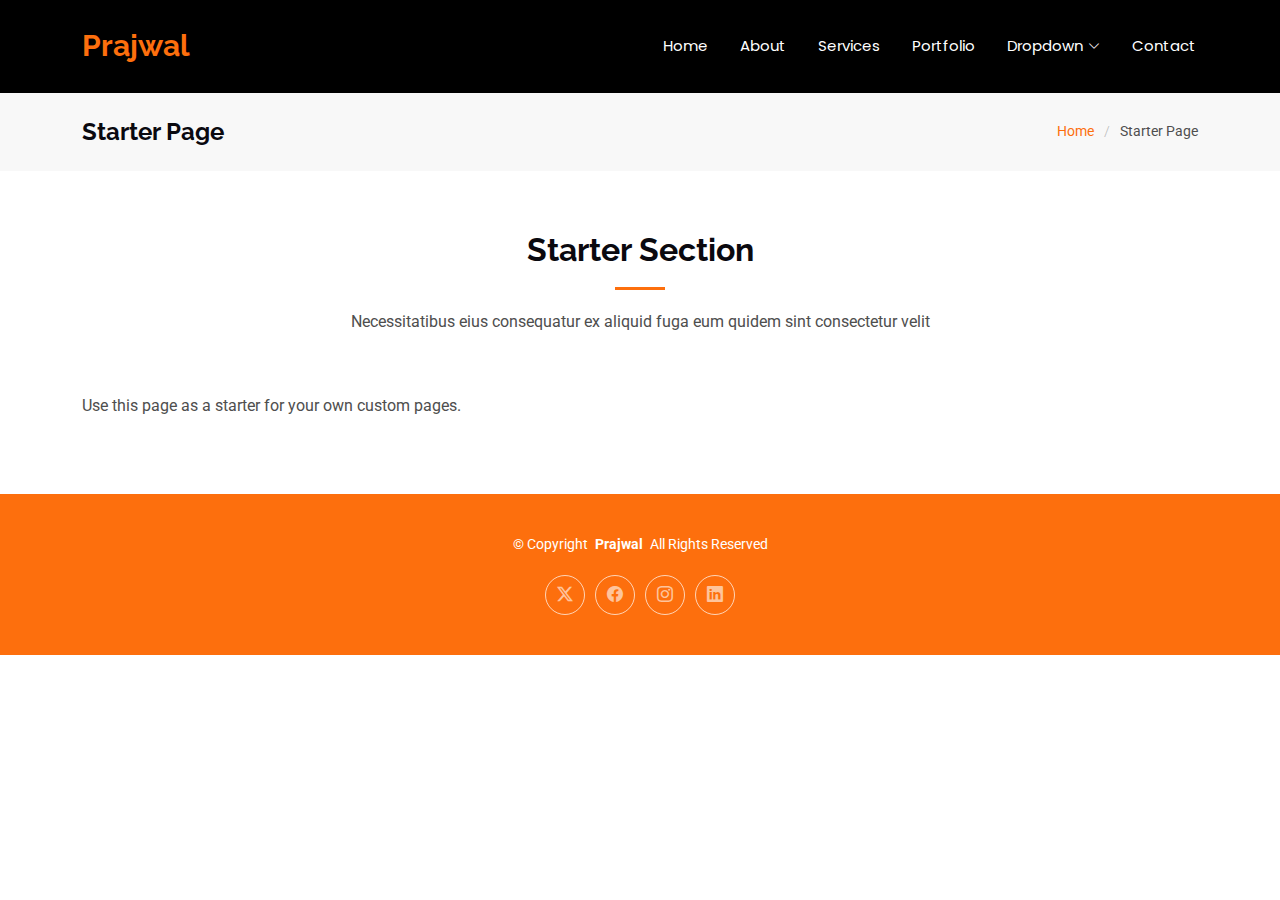
<file: starter-page.html>
<!DOCTYPE html>
<html lang="en">

<head>
  <meta charset="utf-8">
  <meta content="width=device-width, initial-scale=1.0" name="viewport">
  <title>Prajwal Kamde's Portfolio</title>
  <meta content="" name="description">
  <meta content="" name="keywords">

  <!-- Favicons -->
  <link href="assets/img/favicon.png" rel="icon">
  <link href="assets/img/apple-touch-icon.png" rel="apple-touch-icon">

  <!-- Fonts -->
  <link href="https://fonts.googleapis.com" rel="preconnect">
  <link href="https://fonts.gstatic.com" rel="preconnect" crossorigin>
  <link href="https://fonts.googleapis.com/css2?family=Roboto:ital,wght@0,100;0,300;0,400;0,500;0,700;0,900;1,100;1,300;1,400;1,500;1,700;1,900&family=Poppins:ital,wght@0,100;0,200;0,300;0,400;0,500;0,600;0,700;0,800;0,900;1,100;1,200;1,300;1,400;1,500;1,600;1,700;1,800;1,900&family=Raleway:ital,wght@0,100;0,200;0,300;0,400;0,500;0,600;0,700;0,800;0,900;1,100;1,200;1,300;1,400;1,500;1,600;1,700;1,800;1,900&display=swap" rel="stylesheet">

  <!-- Vendor CSS Files -->
  <link href="assets/vendor/bootstrap/css/bootstrap.min.css" rel="stylesheet">
  <link href="assets/vendor/bootstrap-icons/bootstrap-icons.css" rel="stylesheet">
  <link href="assets/vendor/aos/aos.css" rel="stylesheet">
  <link href="assets/vendor/glightbox/css/glightbox.min.css" rel="stylesheet">
  <link href="assets/vendor/swiper/swiper-bundle.min.css" rel="stylesheet">

  <!-- Main CSS File -->
  <link href="assets/css/main.css" rel="stylesheet">

</head>

<body class="starter-page-page">

  <header id="header" class="header d-flex align-items-center sticky-top">
    <div class="container-fluid container-xl position-relative d-flex align-items-center justify-content-between">

      <a href="index.html" class="logo d-flex align-items-center">
        <h1 class="sitename">Prajwal</h1>
      </a>

      <nav id="navmenu" class="navmenu">
        <ul>
          <li><a href="#hero">Home<br></a></li>
          <li><a href="#about">About</a></li>
          <li><a href="#services">Services</a></li>
          <li><a href="#portfolio">Portfolio</a></li>
          <li class="dropdown"><a href="#"><span>Dropdown</span> <i class="bi bi-chevron-down toggle-dropdown"></i></a>
            <ul>
              <li><a href="#">Dropdown 1</a></li>
              <li class="dropdown"><a href="#"><span>Deep Dropdown</span> <i class="bi bi-chevron-down toggle-dropdown"></i></a>
                <ul>
                  <li><a href="#">Deep Dropdown 1</a></li>
                  <li><a href="#">Deep Dropdown 2</a></li>
                  <li><a href="#">Deep Dropdown 3</a></li>
                  <li><a href="#">Deep Dropdown 4</a></li>
                  <li><a href="#">Deep Dropdown 5</a></li>
                </ul>
              </li>
              <li><a href="#">Dropdown 2</a></li>
              <li><a href="#">Dropdown 3</a></li>
              <li><a href="#">Dropdown 4</a></li>
            </ul>
          </li>
          <li><a href="#contact">Contact</a></li>
        </ul>
        <i class="mobile-nav-toggle d-xl-none bi bi-list"></i>
      </nav>

    </div>
  </header>

  <main class="main">

    <!-- Page Title -->
    <div class="page-title" data-aos="fade">
      <div class="container d-lg-flex justify-content-between align-items-center">
        <h1 class="mb-2 mb-lg-0">Starter Page</h1>
        <nav class="breadcrumbs">
          <ol>
            <li><a href="index.html">Home</a></li>
            <li class="current">Starter Page</li>
          </ol>
        </nav>
      </div>
    </div><!-- End Page Title -->

    <!-- Starter Section Section -->
    <section id="starter-section" class="starter-section section">

      <!-- Section Title -->
      <div class="container section-title" data-aos="fade-up">
        <h2>Starter Section</h2>
        <p>Necessitatibus eius consequatur ex aliquid fuga eum quidem sint consectetur velit</p>
      </div><!-- End Section Title -->

      <div class="container" data-aos="fade-up">
        <p>Use this page as a starter for your own custom pages.</p>
      </div>

    </section><!-- /Starter Section Section -->

  </main>

  <footer id="footer" class="footer">

    <div class="container">
      <div class="copyright text-center ">
        <p>© <span>Copyright</span> <strong class="px-1 sitename">Prajwal</strong> <span>All Rights Reserved</span></p>
      </div>
      <div class="social-links d-flex justify-content-center">
        <a href=""><i class="bi bi-twitter-x"></i></a>
        <a href=""><i class="bi bi-facebook"></i></a>
        <a href=""><i class="bi bi-instagram"></i></a>
        <a href=""><i class="bi bi-linkedin"></i></a>
      </div>
    
    </div>

  </footer>

  <!-- Scroll Top -->
  <a href="#" id="scroll-top" class="scroll-top d-flex align-items-center justify-content-center"><i class="bi bi-arrow-up-short"></i></a>

  <!-- Preloader -->
  <div id="preloader"></div>

  <!-- Vendor JS Files -->
  <script src="assets/vendor/bootstrap/js/bootstrap.bundle.min.js"></script>
  <script src="assets/vendor/php-email-form/validate.js"></script>
  <script src="assets/vendor/aos/aos.js"></script>
  <script src="assets/vendor/typed.js/typed.umd.js"></script>
  <script src="assets/vendor/waypoints/noframework.waypoints.js"></script>
  <script src="assets/vendor/purecounter/purecounter_vanilla.js"></script>
  <script src="assets/vendor/glightbox/js/glightbox.min.js"></script>
  <script src="assets/vendor/imagesloaded/imagesloaded.pkgd.min.js"></script>
  <script src="assets/vendor/isotope-layout/isotope.pkgd.min.js"></script>
  <script src="assets/vendor/swiper/swiper-bundle.min.js"></script>

  <!-- Main JS File -->
  <script src="assets/js/main.js"></script>

</body>

</html>
</file>
<file: assets/css/main.css>
:root {
  --default-font: "Roboto",  system-ui, -apple-system, "Segoe UI", Roboto, "Helvetica Neue", Arial, "Noto Sans", "Liberation Sans", sans-serif, "Apple Color Emoji", "Segoe UI Emoji", "Segoe UI Symbol", "Noto Color Emoji";
  --heading-font: "Raleway",  sans-serif;
  --nav-font: "Poppins",  sans-serif;
}

/* Global Colors - The following color variables are used throughout the website. Updating them here will change the color scheme of the entire website */
:root { 
  --background-color: #ffffff; /* Background color for the entire website, including individual sections */
  --default-color: #4e4e4e; /* Default color used for the majority of the text content across the entire website */
  --heading-color: #0a090f; /* Color for headings, subheadings and title throughout the website */
  --accent-color: #FD6F0D; /* Accent color that represents your brand on the website. It's used for buttons, links, and other elements that need to stand out */
  --contrast-color: #ffffff; /* The contrast color is used for elements when the background color is one of the heading, accent, or default colors. Its purpose is to ensure proper contrast and readability when placed over these more dominant colors */
}

/* Nav Menu Colors - The following color variables are used specifically for the navigation menu. They are separate from the global colors to allow for more customization options */
:root {
  --nav-color: #ffffff;  /* The default color of the main navmenu links */
  --nav-hover-color: #FD6F0D; /* Applied to main navmenu links when they are hovered over or active */
  --nav-dropdown-background-color: #ffffff; /* Used as the background color for dropdown items that appear when hovering over primary navigation items */
  --nav-dropdown-color: #212529; /* Used for navigation links of the dropdown items in the navigation menu. */
  --nav-dropdown-hover-color: #FD6F0D; /* Similar to --nav-hover-color, this color is applied to dropdown navigation links when they are hovered over. */
}

/* Template Custom Colors */
:root {
  --alt-background-color: #FD6F0D;
}

/* Smooth scroll */
:root {
  scroll-behavior: smooth;
}


/* SCROLLBAR */
::-webkit-scrollbar{
  width: 12px;
}
::-webkit-scrollbar-thumb{
  background: linear-gradient(transparent,var(--accent-color));
  border-radius: 8px;
}
::-webkit-scrollbar-thumb:hover{
  background: linear-gradient(transparent,var(--default-color));
}

/* Change color of selected text */
::selection {
  color: var(--accent-color);
}

/* Gallery Section */
.gallery .gallery-item {
  box-shadow: 0px 5px 90px 0px color-mix(in srgb, var(--default-color), transparent 90%);
  padding: 0;
  transition: all ease-in-out 0.3s;
  border-radius: 18px;
  border-bottom: 5px solid var(--background-color);
  height: 100%;
  overflow: hidden;
  position: relative; 
}

.gallery .gallery-item img {
  width: 100%;
  height: auto;
  cursor: pointer;
  transition: transform 0.5s ease-in-out;
}

.gallery .gallery-item .label {
  position: absolute;
  top: 10px;
  left: 10px;
  background: var(--accent-color); 
  color: #fff;
  padding: 5px 10px;
  border-radius: 3px;
  font-size: 14px;
  font-weight: bold;
  opacity: 0;
  transition: opacity 0.5s ease-in-out;
}

@media (min-width: 1365px) {
  .gallery .gallery-item:hover {
    transform: translateY(-10px);
    border-color: var(--accent-color);
  }

  .gallery .gallery-item:hover img {
    transform: scale(1.1);
  }

  .gallery .gallery-item:hover .label {
    opacity: 1; 
  }
}

/*--------------------------------------------------------------
# General
--------------------------------------------------------------*/
body {
  color: var(--default-color);
  background-color: var(--background-color);
  font-family: var(--default-font);
}

a {
  color: var(--accent-color);
  text-decoration: none;
  transition: 0.3s;
}

a:hover {
  color: color-mix(in srgb, var(--accent-color), transparent 25%);
  text-decoration: none;
}

h1,
h2,
h3,
h4,
h5,
h6 {
  color: var(--heading-color);
  font-family: var(--heading-font);
}

/*--------------------------------------------------------------
# Global Header
--------------------------------------------------------------*/
.header {
  --background-color: #000000;
  --default-color: #ffffff;
  --heading-color: #ffffff;
  color: var(--default-color);
  background-color: var(--background-color);
  padding: 20px 0;
  transition: all 0.5s;
  z-index: 997;
}

.header .logo {
  line-height: 1;
}

.header .logo img {
  max-height: 32px;
  margin-right: 8px;
}

.header .logo h1 {
  font-size: 30px;
  margin: 0;
  font-weight: 700;
  color: var(--accent-color);
}

.scrolled .header {
  box-shadow: 0px 0 18px color-mix(in srgb, var(--default-color), transparent 85%);
}

/*--------------------------------------------------------------
# Navigation Menu
--------------------------------------------------------------*/
/* Desktop Navigation */
@media (min-width: 1200px) {
  .navmenu {
    padding: 0;
  }

  .navmenu ul {
    margin: 0;
    padding: 0;
    display: flex;
    list-style: none;
    align-items: center;
  }

  .navmenu li {
    position: relative;
  }

  .navmenu>ul>li {
    white-space: nowrap;
    padding: 15px 14px;
  }

  .navmenu>ul>li:last-child {
    padding-right: 0;
  }

  .navmenu a,
  .navmenu a:focus {
    color: var(--nav-color);
    font-size: 15px;
    padding: 0 2px;
    font-family: var(--nav-font);
    font-weight: 400;
    display: flex;
    align-items: center;
    justify-content: space-between;
    white-space: nowrap;
    transition: 0.3s;
    position: relative;
  }

  .navmenu a i,
  .navmenu a:focus i {
    font-size: 12px;
    line-height: 0;
    margin-left: 5px;
    transition: 0.3s;
  }

  .navmenu>ul>li>a:before {
    content: "";
    position: absolute;
    width: 100%;
    height: 2px;
    bottom: -6px;
    left: 0;
    background-color: var(--nav-hover-color);
    visibility: hidden;
    width: 0px;
    transition: all 0.3s ease-in-out 0s;
  }

  .navmenu a:hover:before,
  .navmenu li:hover>a:before,
  .navmenu .active:before {
    visibility: visible;
    width: 100%;
  }

  .navmenu li:hover>a,
  .navmenu .active,
  .navmenu .active:focus {
    color: var(--nav-hover-color);
  }

  .navmenu .dropdown ul {
    margin: 0;
    padding: 10px 0;
    background: var(--nav-dropdown-background-color);
    display: block;
    position: absolute;
    visibility: hidden;
    left: 14px;
    top: 130%;
    opacity: 0;
    transition: 0.3s;
    border-radius: 4px;
    z-index: 99;
    box-shadow: 0px 0px 30px color-mix(in srgb, var(--default-color), transparent 85%);
  }

  .navmenu .dropdown ul li {
    min-width: 200px;
  }

  .navmenu .dropdown ul a {
    padding: 10px 20px;
    font-size: 15px;
    text-transform: none;
    color: var(--nav-dropdown-color);
  }

  .navmenu .dropdown ul a i {
    font-size: 12px;
  }

  .navmenu .dropdown ul a:hover,
  .navmenu .dropdown ul .active:hover,
  .navmenu .dropdown ul li:hover>a {
    color: var(--nav-dropdown-hover-color);
  }

  .navmenu .dropdown:hover>ul {
    opacity: 1;
    top: 100%;
    visibility: visible;
  }

  .navmenu .dropdown .dropdown ul {
    top: 0;
    left: -90%;
    visibility: hidden;
  }

  .navmenu .dropdown .dropdown:hover>ul {
    opacity: 1;
    top: 0;
    left: -100%;
    visibility: visible;
  }
}

/* Mobile Navigation */
@media (max-width: 1199px) {
  .mobile-nav-toggle {
    color: var(--nav-color);
    font-size: 28px;
    line-height: 0;
    margin-right: 10px;
    cursor: pointer;
    transition: color 0.3s;
  }

  .navmenu {
    padding: 0;
    z-index: 9997;
  }

  .navmenu ul {
    display: none;
    position: absolute;
    inset: 60px 20px 20px 20px;
    padding: 10px 0;
    margin: 0;
    border-radius: 6px;
    background-color: var(--nav-dropdown-background-color);
    border: 1px solid color-mix(in srgb, var(--default-color), transparent 90%);
    box-shadow: none;
    overflow-y: auto;
    transition: 0.3s;
    z-index: 9998;
  }

  .navmenu a,
  .navmenu a:focus {
    color: var(--nav-dropdown-color);
    padding: 10px 20px;
    font-family: var(--nav-font);
    font-size: 17px;
    font-weight: 500;
    display: flex;
    align-items: center;
    justify-content: space-between;
    white-space: nowrap;
    transition: 0.3s;
  }

  .navmenu a i,
  .navmenu a:focus i {
    font-size: 12px;
    line-height: 0;
    margin-left: 5px;
    width: 30px;
    height: 30px;
    display: flex;
    align-items: center;
    justify-content: center;
    border-radius: 50%;
    transition: 0.3s;
    background-color: color-mix(in srgb, var(--accent-color), transparent 90%);
  }

  .navmenu a i:hover,
  .navmenu a:focus i:hover {
    background-color: var(--accent-color);
    color: var(--contrast-color);
  }

  .navmenu a:hover,
  .navmenu .active,
  .navmenu .active:focus {
    color: var(--nav-dropdown-hover-color);
  }

  .navmenu .active i,
  .navmenu .active:focus i {
    background-color: var(--accent-color);
    color: var(--contrast-color);
    transform: rotate(180deg);
  }

  .navmenu .dropdown ul {
    position: static;
    display: none;
    z-index: 99;
    padding: 10px 0;
    margin: 10px 20px;
    background-color: var(--nav-dropdown-background-color);
    transition: all 0.5s ease-in-out;
  }

  .navmenu .dropdown ul ul {
    background-color: rgba(33, 37, 41, 0.1);
  }

  .navmenu .dropdown>.dropdown-active {
    display: block;
    background-color: rgba(33, 37, 41, 0.03);
  }

  .mobile-nav-active {
    overflow: hidden;
  }

  .mobile-nav-active .mobile-nav-toggle {
    color: #fff;
    position: absolute;
    font-size: 32px;
    top: 15px;
    right: 15px;
    margin-right: 0;
    z-index: 9999;
  }

  .mobile-nav-active .navmenu {
    position: fixed;
    overflow: hidden;
    inset: 0;
    background: rgba(33, 37, 41, 0.8);
    transition: 0.3s;
  }

  .mobile-nav-active .navmenu>ul {
    display: block;
  }
}

/*--------------------------------------------------------------
# Global Footer
--------------------------------------------------------------*/
.footer {
  --background-color: var(--alt-background-color);
  --default-color: #fff;
  color: var(--default-color);
  background-color: var(--background-color);
  font-size: 14px;
  padding: 40px 0;
  position: relative;
}

.footer .copyright p {
  margin-bottom: 0;
}

.footer .social-links {
  margin-top: 20px;
}

.footer .social-links a {
  display: flex;
  align-items: center;
  justify-content: center;
  width: 40px;
  height: 40px;
  border-radius: 50%;
  border: 1px solid color-mix(in srgb, var(--default-color), transparent 30%);
  font-size: 16px;
  color: color-mix(in srgb, var(--default-color), transparent 40%);
  margin: 0 5px;
  transition: 0.3s;
}

.footer .social-links a:hover {
  color: var(--default-color);
  border-color: var(--default-color);
}

.footer .credits {
  margin-top: 10px;
  font-size: 13px;
  text-align: center;
}

.footer .credits a {
  color: color-mix(in srgb, var(--default-color), transparent 30%);
}

/*--------------------------------------------------------------
# Preloader
--------------------------------------------------------------*/
#preloader {
  position: fixed;
  inset: 0;
  z-index: 999999;
  overflow: hidden;
  background: var(--background-color);
  transition: all 0.6s ease-out;
}

#preloader:before {
  content: "";
  position: fixed;
  top: calc(50% - 30px);
  left: calc(50% - 30px);
  border: 6px solid #ffffff;
  border-color: var(--accent-color) transparent var(--accent-color) transparent;
  border-radius: 50%;
  width: 60px;
  height: 60px;
  animation: animate-preloader 1.5s linear infinite;
}

@keyframes animate-preloader {
  0% {
    transform: rotate(0deg);
  }

  100% {
    transform: rotate(360deg);
  }
}

/*--------------------------------------------------------------
# Scroll Top Button
--------------------------------------------------------------*/
.scroll-top {
  position: fixed;
  visibility: hidden;
  opacity: 0;
  right: 15px;
  bottom: -15px;
  z-index: 99999;
  background-color: var(--accent-color);
  width: 44px;
  height: 44px;
  border-radius: 50px;
  transition: all 0.4s;
}

.scroll-top i {
  font-size: 24px;
  color: var(--contrast-color);
  line-height: 0;
}

.scroll-top:hover {
  background-color: color-mix(in srgb, var(--accent-color), transparent 20%);
  color: var(--contrast-color);
}

.scroll-top.active {
  visibility: visible;
  opacity: 1;
  bottom: 15px;
}

/*--------------------------------------------------------------
# Disable aos animation delay on mobile devices
--------------------------------------------------------------*/
@media screen and (max-width: 768px) {
  [data-aos-delay] {
    transition-delay: 0 !important;
  }
}

/*--------------------------------------------------------------
# Global Page Titles & Breadcrumbs
--------------------------------------------------------------*/
.page-title {
  --background-color: color-mix(in srgb, var(--default-color), transparent 96%);
  color: var(--default-color);
  background-color: var(--background-color);
  padding: 25px 0;
  position: relative;
}

.page-title h1 {
  font-size: 24px;
  font-weight: 700;
}

.page-title .breadcrumbs ol {
  display: flex;
  flex-wrap: wrap;
  list-style: none;
  padding: 0;
  margin: 0;
  font-size: 14px;
  font-weight: 400;
}

.page-title .breadcrumbs ol li+li {
  padding-left: 10px;
}

.page-title .breadcrumbs ol li+li::before {
  content: "/";
  display: inline-block;
  padding-right: 10px;
  color: color-mix(in srgb, var(--default-color), transparent 70%);
}

/*--------------------------------------------------------------
# Global Sections
--------------------------------------------------------------*/
section,
.section {
  color: var(--default-color);
  background-color: var(--background-color);
  padding: 60px 0;
  scroll-margin-top: 92px;
  overflow: clip;
}

@media (max-width: 1199px) {

  section,
  .section {
    scroll-margin-top: 76px;
  }
}

/*--------------------------------------------------------------
# Global Section Titles
--------------------------------------------------------------*/
.section-title {
  text-align: center;
  padding-bottom: 60px;
  position: relative;
}

.section-title h2 {
  font-size: 32px;
  font-weight: 700;
  margin-bottom: 20px;
  padding-bottom: 20px;
  position: relative;
}

.section-title h2:after {
  content: "";
  position: absolute;
  display: block;
  width: 50px;
  height: 3px;
  background: var(--accent-color);
  left: 0;
  right: 0;
  bottom: 0;
  margin: auto;
}

.section-title p {
  margin-bottom: 0;
}

/*--------------------------------------------------------------
# Hero Section
--------------------------------------------------------------*/
.hero {
  --background-color: #000000;
  --default-color: #ffffff;
  --heading-color: #ffffff;
  width: 100%;
  min-height: calc(100vh - 92px);
  position: relative;
  padding: 60px 0;
  display: flex;
  align-items: center;
  justify-content: center;
}

.hero img {
  position: absolute;
  inset: 0;
  display: block;
  width: 100%;
  height: 100%;
  object-fit: cover;
  z-index: 1;
}

.hero:before {
  content: "";
  background: color-mix(in srgb, var(--background-color), transparent 30%);
  position: absolute;
  inset: 0;
  z-index: 2;
}

.hero .container {
  position: relative;
  z-index: 3;
}

.hero h2 {
  margin: 0;
  font-size: 64px;
  font-weight: 700;
}

.hero p {
  margin: 5px 0 0 0;
  font-size: 36px;
  font-weight: 600;
}

.hero p span {
  letter-spacing: 1px;
}

@media (max-width: 768px) {
  .hero h2 {
    font-size: 32px;
  }

  .hero p {
    font-size: 20px;
  }
}

/*--------------------------------------------------------------
# About Section
--------------------------------------------------------------*/
.about .container {
  box-shadow: 0px 2px 15px rgba(0, 0, 0, 0.1);
  padding: 30px;
}

.about .skills-content h5 {
  font-size: 18px;
  font-weight: 700;
  margin: 30px 0 15px 0;
}

.about .progress {
  height: 36px;
  display: block;
  background: none;
  border-radius: 0;
  margin-top: 15px;
}

.about .progress .skill {
  color: var(--default-color);
  padding: 0;
  margin: 0 0 6px 0;
  text-transform: uppercase;
  display: block;
  font-weight: 600;
  font-family: var(--heading-font);
}

.about .progress .skill .val {
  float: right;
  font-style: normal;
}

.about .progress-bar-wrap {
  background: color-mix(in srgb, var(--default-color), transparent 90%);
  height: 10px;
}

.about .progress-bar {
  width: 1px;
  height: 10px;
  transition: 0.9s;
  background-color: var(--accent-color);
}

.about .about-me h4 {
  font-size: 28px;
  position: relative;
  padding-bottom: 10px;
  margin-bottom: 30px;
  font-weight: 700;
}

.about .about-me h4:after {
  content: "";
  position: absolute;
  display: block;
  width: 64px;
  height: 3px;
  background: var(--accent-color);
  left: 0;
  bottom: 0;
  margin: auto;
}


/*--------------------------------------------------------------
# Resume Section
--------------------------------------------------------------*/
.resume .resume-title {
  color: var(--heading-color);
  font-size: 26px;
  font-weight: 700;
  margin-top: 20px;
  margin-bottom: 20px;
}

.resume .resume-item {
  padding: 0 0 20px 20px;
  margin-top: -2px;
  border-left: 2px solid var(--accent-color);
  position: relative;
}

.resume .resume-item h4 {
  line-height: 18px;
  font-size: 18px;
  font-weight: 600;
  text-transform: uppercase;
  color: color-mix(in srgb, var(--default-color), transparent 20%);
  margin-bottom: 10px;
}

.resume .resume-item h5 {
  font-size: 16px;
  padding: 5px 15px;
  display: inline-block;
  font-weight: 600;
  margin-bottom: 10px;
}

.resume .resume-item ul {
  padding-left: 20px;
}

.resume .resume-item ul li {
  padding-bottom: 10px;
}

.resume .resume-item:last-child {
  padding-bottom: 0;
}

.resume .resume-item::before {
  content: "";
  position: absolute;
  width: 16px;
  height: 16px;
  border-radius: 50px;
  left: -9px;
  top: 0;
  background: var(--background-color);
  border: 2px solid var(--accent-color);
}

/*--------------------------------------------------------------
# Services Section
--------------------------------------------------------------*/

.services .service-item {
  box-shadow: 0px 5px 90px 0px color-mix(in srgb, var(--default-color), transparent 90%);
  padding: 60px 30px;
  transition: all ease-in-out 0.3s;
  border-radius: 18px;
  border-bottom: 5px solid var(--background-color);
  height: 100%;
}

.services .service-item .icon {
  color: var(--contrast-color);
  background: var(--accent-color);
  margin: 0;
  width: 64px;
  height: 64px;
  border-radius: 50px;
  display: flex;
  align-items: center;
  justify-content: center;
  margin-bottom: 20px;
  font-size: 28px;
  transition: ease-in-out 0.3s;
}

.services .service-item h3 {
  font-weight: 700;
  margin: 10px 0 15px 0;
  font-size: 22px;
  transition: ease-in-out 0.3s;
}

.services .service-item p {
  line-height: 24px;
  font-size: 14px;
  margin-bottom: 0;
}

@media (min-width: 1365px) {
  .services .service-item:hover {
    transform: translateY(-10px);
    border-color: var(--accent-color);
  }

  .services .service-item:hover h3 {
    color: var(--accent-color);
  }
}

/*--------------------------------------------------------------
# Stats Section
--------------------------------------------------------------*/
.stats {
  --default-color: #ffffff;
  --background-color: var(--alt-background-color);
  position: relative;
  padding: 120px 0;
}

.stats img {
  position: absolute;
  inset: 0;
  display: block;
  width: 100%;
  height: 100%;
  object-fit: cover;
  z-index: 1;
}

.stats:before {
  content: "";
  background: color-mix(in srgb, var(--background-color), transparent 40%);
  position: absolute;
  inset: 0;
  z-index: 2;
}

.stats .container {
  position: relative;
  z-index: 3;
}

.stats .stats-item {
  padding: 30px;
  width: 100%;
}

.stats .stats-item span {
  font-size: 48px;
  display: block;
  color: var(--default-color);
  font-weight: 700;
}

.stats .stats-item p {
  padding: 0;
  margin: 0;
  font-family: var(--heading-font);
  font-size: 16px;
  font-weight: 700;
  color: color-mix(in srgb, var(--default-color), transparent 40%);
}

/*--------------------------------------------------------------
# Portfolio Section
--------------------------------------------------------------*/
.portfolio .portfolio-filters {
  padding: 0;
  margin: 0 auto 20px auto;
  list-style: none;
  text-align: center;
}

.portfolio .portfolio-filters li {
  cursor: pointer;
  display: inline-block;
  padding: 0;
  font-size: 16px;
  font-weight: 600;
  margin: 0 10px;
  line-height: 1;
  text-transform: uppercase;
  margin-bottom: 5px;
  transition: all 0.3s ease-in-out;
}

.portfolio .portfolio-filters li:hover,
.portfolio .portfolio-filters li.filter-active {
  color: var(--accent-color);
}

.portfolio .portfolio-filters li:first-child {
  margin-left: 0;
}

.portfolio .portfolio-filters li:last-child {
  margin-right: 0;
}

@media (max-width: 575px) {
  .portfolio .portfolio-filters li {
    font-size: 14px;
    margin: 0 5px;
  }
}

.portfolio .portfolio-item {
  position: relative;
}

.portfolio .portfolio-item .portfolio-info {
  opacity: 0;
  position: absolute;
  left: 30px;
  right: 30px;
  bottom: 0;
  z-index: 3;
  transition: all ease-in-out 0.3s;
  background: color-mix(in srgb, var(--background-color), transparent 10%);
  padding: 15px;
}

.portfolio .portfolio-item .portfolio-info h4 {
  font-size: 18px;
  font-weight: 600;
  padding-right: 50px;
}

.portfolio .portfolio-item .portfolio-info p {
  color: color-mix(in srgb, var(--default-color), transparent 30%);
  font-size: 14px;
  margin-bottom: 0;
  padding-right: 50px;
}

.portfolio .portfolio-item .portfolio-info .preview-link,
.portfolio .portfolio-item .portfolio-info .details-link {
  position: absolute;
  right: 50px;
  font-size: 24px;
  top: calc(50% - 14px);
  color: color-mix(in srgb, var(--default-color), transparent 30%);
  transition: 0.3s;
  line-height: 0;
}

.portfolio .portfolio-item .portfolio-info .preview-link:hover,
.portfolio .portfolio-item .portfolio-info .details-link:hover {
  color: var(--accent-color);
}

.portfolio .portfolio-item .portfolio-info .details-link {
  right: 14px;
  font-size: 28px;
}

.portfolio .portfolio-item:hover .portfolio-info {
  opacity: 1;
  bottom: 20px;
}

/*--------------------------------------------------------------
# Pricing Section
--------------------------------------------------------------*/
.pricing .pricing-item {
  border-bottom: 1px dashed color-mix(in srgb, var(--default-color), transparent 60%);
  width: 100%;
  height: 100%;
  padding: 0 0 15px 0;
}

.pricing .pricing-item h3 {
  margin: 0;
  font-size: 18px;
  font-weight: 500;
}

.pricing .pricing-item h4 {
  margin: 0;
  font-size: 16px;
}

/*--------------------------------------------------------------
# Faq Section
--------------------------------------------------------------*/
.faq .content h3 {
  font-weight: 400;
  font-size: 34px;
}

.faq .content p {
  font-size: 15px;
  color: color-mix(in srgb, var(--default-color), transparent 30%);
}

.faq .faq-container .faq-item {
  position: relative;
  padding: 20px;
  margin-bottom: 20px;
  box-shadow: 0px 5px 25px 0px color-mix(in srgb, var(--default-color), transparent 90%);
  overflow: hidden;
}

.faq .faq-container .faq-item:last-child {
  margin-bottom: 0;
}

.faq .faq-container .faq-item h3 {
  font-weight: 600;
  font-size: 18px;
  line-height: 24px;
  margin: 0 30px 0 0;
  transition: 0.3s;
  cursor: pointer;
  display: flex;
  align-items: flex-start;
}

.faq .faq-container .faq-item h3 .num {
  color: var(--accent-color);
  padding-right: 5px;
}

.faq .faq-container .faq-item h3:hover {
  color: var(--accent-color);
}

.faq .faq-container .faq-item .faq-content {
  display: grid;
  grid-template-rows: 0fr;
  transition: 0.3s ease-in-out;
  visibility: hidden;
  opacity: 0;
}

.faq .faq-container .faq-item .faq-content p {
  margin-bottom: 0;
  overflow: hidden;
}

.faq .faq-container .faq-item .faq-toggle {
  position: absolute;
  top: 20px;
  right: 20px;
  font-size: 16px;
  line-height: 0;
  transition: 0.3s;
  cursor: pointer;
}

.faq .faq-container .faq-item .faq-toggle:hover {
  color: var(--accent-color);
}

.faq .faq-container .faq-active h3 {
  color: var(--accent-color);
}

.faq .faq-container .faq-active .faq-content {
  grid-template-rows: 1fr;
  visibility: visible;
  opacity: 1;
  padding-top: 10px;
}

.faq .faq-container .faq-active .faq-toggle {
  transform: rotate(90deg);
  color: var(--accent-color);
}

/*--------------------------------------------------------------
# Testimonials Section
--------------------------------------------------------------*/
.testimonials {
  --default-color: #ffffff;
  --background-color: var(--alt-background-color);
  --heading-color: #ffffff;
  padding: 80px 0;
  position: relative;
}

.testimonials:before {
  content: "";
  background: color-mix(in srgb, var(--background-color), transparent 30%);
  position: absolute;
  inset: 0;
  z-index: 2;
}

.testimonials .testimonials-bg {
  position: absolute;
  inset: 0;
  display: block;
  width: 100%;
  height: 100%;
  object-fit: cover;
  z-index: 1;
}

.testimonials .container {
  position: relative;
  z-index: 3;
}

.testimonials .testimonials-carousel,
.testimonials .testimonials-slider {
  overflow: hidden;
}

.testimonials .testimonial-item {
  text-align: center;
}

.testimonials .testimonial-item .testimonial-img {
  width: 100px;
  border-radius: 50%;
  border: 6px solid color-mix(in srgb, var(--default-color), transparent 85%);
  margin: 0 auto;
}

.testimonials .testimonial-item h3 {
  font-size: 20px;
  font-weight: bold;
  margin: 10px 0 5px 0;
}

.testimonials .testimonial-item h4 {
  font-size: 14px;
  margin: 0 0 15px 0;
  color: color-mix(in srgb, var(--default-color), transparent 40%);
}

.testimonials .testimonial-item .stars {
  margin-bottom: 15px;
}

.testimonials .testimonial-item .stars i {
  color: #ffc107;
  margin: 0 1px;
}

.testimonials .testimonial-item .quote-icon-left,
.testimonials .testimonial-item .quote-icon-right {
  color: color-mix(in srgb, var(--default-color), transparent 40%);
  font-size: 26px;
  line-height: 0;
}

.testimonials .testimonial-item .quote-icon-left {
  display: inline-block;
  left: -5px;
  position: relative;
}

.testimonials .testimonial-item .quote-icon-right {
  display: inline-block;
  right: -5px;
  position: relative;
  top: 10px;
  transform: scale(-1, -1);
}

.testimonials .testimonial-item p {
  font-style: italic;
  margin: 0 auto 15px auto;
}

.testimonials .swiper-wrapper {
  height: auto;
}

.testimonials .swiper-pagination {
  margin-top: 20px;
  position: relative;
}

.testimonials .swiper-pagination .swiper-pagination-bullet {
  width: 12px;
  height: 12px;
  background-color: color-mix(in srgb, var(--default-color), transparent 50%);
  opacity: 0.5;
}

.testimonials .swiper-pagination .swiper-pagination-bullet-active {
  background-color: var(--default-color);
  opacity: 1;
}

@media (min-width: 992px) {
  .testimonials .testimonial-item p {
    width: 80%;
  }
}

/*--------------------------------------------------------------
# Contact Section
--------------------------------------------------------------*/
.contact .info-wrap {
  box-shadow: 0px 0px 20px color-mix(in srgb, var(--default-color), transparent 90%);
  padding: 30px;
  margin-bottom: 30px;
}

.contact .info-item i {
  font-size: 20px;
  color: var(--accent-color);
  width: 56px;
  height: 56px;
  display: flex;
  justify-content: center;
  align-items: center;
  transition: all 0.3s ease-in-out;
  border-radius: 50%;
  border: 1px solid color-mix(in srgb, var(--accent-color), transparent 40%);
  margin-right: 15px;
}

.contact .info-item h3 {
  font-size: 18px;
  font-weight: 700;
  margin: 0 0 2px 0;
}

.contact .info-item p {
  padding: 0;
  margin-bottom: 0;
  font-size: 14px;
}

.contact .info-item:hover i {
  background: var(--accent-color);
  color: var(--contrast-color);
}

.contact .php-email-form {
  box-shadow: 0px 0px 20px color-mix(in srgb, var(--default-color), transparent 90%);
  padding: 30px;
}

@media (max-width: 575px) {
  .contact .php-email-form {
    padding: 20px;
  }
}

.contact .php-email-form .error-message {
  display: none;
  background: #df1529;
  color: #ffffff;
  text-align: left;
  padding: 15px;
  margin-bottom: 24px;
  font-weight: 600;
}

.contact .php-email-form .sent-message {
  display: none;
  color: #ffffff;
  background: #059652;
  text-align: center;
  padding: 15px;
  margin-bottom: 24px;
  font-weight: 600;
}

.contact .php-email-form .loading {
  display: none;
  background: var(--background-color);
  text-align: center;
  padding: 15px;
  margin-bottom: 24px;
}

.contact .php-email-form .loading:before {
  content: "";
  display: inline-block;
  border-radius: 50%;
  width: 24px;
  height: 24px;
  margin: 0 10px -6px 0;
  border: 3px solid var(--accent-color);
  border-top-color: var(--background-color);
  animation: animate-loading 1s linear infinite;
}

.contact .php-email-form input[type=text],
.contact .php-email-form input[type=email],
.contact .php-email-form textarea {
  font-size: 14px;
  padding: 10px 15px;
  box-shadow: none;
  border-radius: 0;
  color: var(--default-color);
  background-color: color-mix(in srgb, var(--background-color), transparent 50%);
  border-color: color-mix(in srgb, var(--default-color), transparent 80%);
}

.contact .php-email-form input[type=text]:focus,
.contact .php-email-form input[type=email]:focus,
.contact .php-email-form textarea:focus {
  border-color: var(--accent-color);
}

.contact .php-email-form input[type=text]::placeholder,
.contact .php-email-form input[type=email]::placeholder,
.contact .php-email-form textarea::placeholder {
  color: color-mix(in srgb, var(--default-color), transparent 70%);
}

.contact .php-email-form button[type=submit] {
  color: var(--contrast-color);
  background: var(--accent-color);
  border: 0;
  padding: 10px 30px;
  transition: 0.4s;
  border-radius: 50px;
}

.contact .php-email-form button[type=submit]:hover {
  background: color-mix(in srgb, var(--accent-color), transparent 20%);
}

@keyframes animate-loading {
  0% {
    transform: rotate(0deg);
  }

  100% {
    transform: rotate(360deg);
  }
}

/*--------------------------------------------------------------
# Portfolio Details Section
--------------------------------------------------------------*/
.portfolio-details .portfolio-details-slider img {
  width: 100%;
}

.portfolio-details .swiper-wrapper {
  height: auto;
}

.portfolio-details .swiper-button-prev,
.portfolio-details .swiper-button-next {
  width: 48px;
  height: 48px;
}

.portfolio-details .swiper-button-prev:after,
.portfolio-details .swiper-button-next:after {
  color: rgba(255, 255, 255, 0.8);
  background-color: rgba(0, 0, 0, 0.15);
  font-size: 24px;
  border-radius: 50%;
  width: 48px;
  height: 48px;
  display: flex;
  align-items: center;
  justify-content: center;
  transition: 0.3s;
}

.portfolio-details .swiper-button-prev:hover:after,
.portfolio-details .swiper-button-next:hover:after {
  background-color: rgba(0, 0, 0, 0.3);
}

@media (max-width: 575px) {

  .portfolio-details .swiper-button-prev,
  .portfolio-details .swiper-button-next {
    display: none;
  }
}

.portfolio-details .swiper-pagination {
  margin-top: 20px;
  position: relative;
}

.portfolio-details .swiper-pagination .swiper-pagination-bullet {
  width: 10px;
  height: 10px;
  background-color: color-mix(in srgb, var(--default-color), transparent 85%);
  opacity: 1;
}

.portfolio-details .swiper-pagination .swiper-pagination-bullet-active {
  background-color: var(--accent-color);
}

.portfolio-details .portfolio-info h3 {
  font-size: 22px;
  font-weight: 700;
  margin-bottom: 20px;
  padding-bottom: 20px;
  position: relative;
}

.portfolio-details .portfolio-info h3:after {
  content: "";
  position: absolute;
  display: block;
  width: 50px;
  height: 3px;
  background: var(--accent-color);
  left: 0;
  bottom: 0;
}

.portfolio-details .portfolio-info ul {
  list-style: none;
  padding: 0;
  font-size: 15px;
}

.portfolio-details .portfolio-info ul li {
  display: flex;
  flex-direction: column;
  padding-bottom: 15px;
}

.portfolio-details .portfolio-info ul strong {
  text-transform: uppercase;
  font-weight: 400;
  color: color-mix(in srgb, var(--default-color), transparent 50%);
  font-size: 14px;
}

.portfolio-details .portfolio-info .btn-visit {
  padding: 8px 40px;
  background: var(--accent-color);
  color: var(--contrast-color);
  border-radius: 50px;
  transition: 0.3s;
}

.portfolio-details .portfolio-info .btn-visit:hover {
  background: color-mix(in srgb, var(--accent-color), transparent 20%);
}

.portfolio-details .portfolio-description h2 {
  font-size: 26px;
  font-weight: 700;
  margin-bottom: 20px;
}

.portfolio-details .portfolio-description p {
  padding: 0;
}

.portfolio-details .portfolio-description .testimonial-item {
  padding: 30px 30px 0 30px;
  position: relative;
  background: color-mix(in srgb, var(--default-color), transparent 97%);
  margin-bottom: 50px;
}

.portfolio-details .portfolio-description .testimonial-item .testimonial-img {
  width: 90px;
  border-radius: 50px;
  border: 6px solid var(--background-color);
  float: left;
  margin: 0 10px 0 0;
}

.portfolio-details .portfolio-description .testimonial-item h3 {
  font-size: 18px;
  font-weight: bold;
  margin: 15px 0 5px 0;
  padding-top: 20px;
}

.portfolio-details .portfolio-description .testimonial-item h4 {
  font-size: 14px;
  color: #6c757d;
  margin: 0;
}

.portfolio-details .portfolio-description .testimonial-item .quote-icon-left,
.portfolio-details .portfolio-description .testimonial-item .quote-icon-right {
  color: color-mix(in srgb, var(--accent-color), transparent 50%);
  font-size: 26px;
  line-height: 0;
}

.portfolio-details .portfolio-description .testimonial-item .quote-icon-left {
  display: inline-block;
  left: -5px;
  position: relative;
}

.portfolio-details .portfolio-description .testimonial-item .quote-icon-right {
  display: inline-block;
  right: -5px;
  position: relative;
  top: 10px;
  transform: scale(-1, -1);
}

.portfolio-details .portfolio-description .testimonial-item p {
  font-style: italic;
  margin: 0 0 15px 0 0 0;
  padding: 0;
}

/*--------------------------------------------------------------
# Service Details Section
--------------------------------------------------------------*/
.service-details .services-list {
  padding: 10px 30px;
  border: 1px solid color-mix(in srgb, var(--default-color), transparent 90%);
  margin-bottom: 20px;
}

.service-details .services-list a {
  display: block;
  line-height: 1;
  padding: 8px 0 8px 15px;
  border-left: 3px solid color-mix(in srgb, var(--default-color), transparent 70%);
  margin: 20px 0;
  color: color-mix(in srgb, var(--default-color), transparent 20%);
  transition: 0.3s;
}

.service-details .services-list a.active {
  color: var(--heading-color);
  font-weight: 700;
  border-color: var(--accent-color);
}

.service-details .services-list a:hover {
  border-color: var(--accent-color);
}

.service-details .services-img {
  margin-bottom: 20px;
}

.service-details h3 {
  font-size: 26px;
  font-weight: 700;
}

.service-details h4 {
  font-size: 20px;
  font-weight: 700;
}

.service-details p {
  font-size: 15px;
}

.service-details ul {
  list-style: none;
  padding: 0;
  font-size: 15px;
}

.service-details ul li {
  padding: 5px 0;
  display: flex;
  align-items: center;
}

.service-details ul i {
  font-size: 20px;
  margin-right: 8px;
  color: var(--accent-color);
}

/*--------------------------------------------------------------
# Starter Section Section
--------------------------------------------------------------*/
</file>
